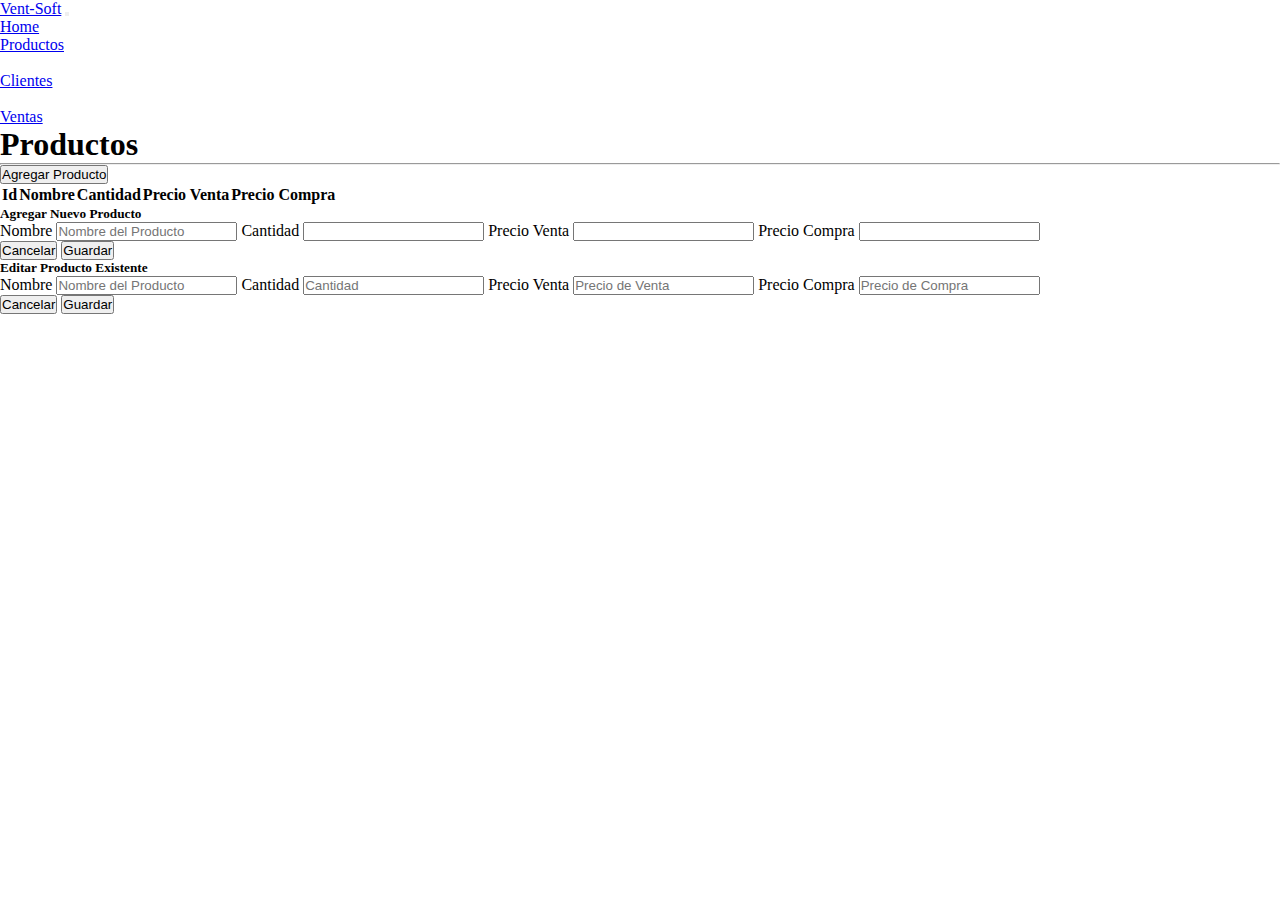
<file: wwwroot/Index.html>
<!DOCTYPE html>
<html lang="sp">

<head>
  <meta charset="UTF-8">
  <meta name="viewport" content="width=device-width, initial-scale=1.0">
  <title>Venta de Productos</title>

  <link rel="stylesheet" href="https://cdn.jsdelivr.net/npm/bootstrap@4.6.2/dist/css/bootstrap.min.css"
    integrity="sha384-xOolHFLEh07PJGoPkLv1IbcEPTNtaed2xpHsD9ESMhqIYd0nLMwNLD69Npy4HI+N" crossorigin="anonymous">
  <link rel="stylesheet" href="./css/site.css">
</head>

<body class="bg1">
  <nav class="navbar bg-dark border-bottom border-body navbar-expand-lg" data-bs-theme="dark">
    <div class="container-fluid">
      <a class="navbar-brand" href="#">Vent-Soft</a>
      <button class="navbar-toggler" type="button" data-bs-toggle="collapse" data-bs-target="#navbarNav"
        aria-controls="navbarNav" aria-expanded="false" aria-label="Toggle navigation">
        <span class="navbar-toggler-icon"></span>
      </button>
      <div class="collapse navbar-collapse" id="navbarNav">
        <ul class="navbar-nav">
          <li class="nav-item">
            <a class="nav-link active" aria-current="page" href="#">Home</a>
          </li>
          <li class="nav-item">
            <a class="nav-link active" href="Index.html">Productos</a>
          </li>
          <li class="nav-item"></li>
          <a class="nav-link" href="cliente.html">Clientes</a>
          </li>
          <li class="nav-item"></li>
          <a class="nav-link" href="venta.html">Ventas</a>
          </li>
        </ul>
      </div>
    </div>
  </nav>

  <div class="container">
    <h1>Productos</h1>
    <hr>

    <button class="mt-3 mb-3 btn btn-success" data-bs-toggle="modal" data-bs-target="#modalAgregarProductos">Agregar
      Producto</button>

    <table class="table table-dark table-striped">
      <thead>
        <tr>
          <th>Id</th>
          <th>Nombre</th>
          <th>Cantidad</th>
          <th>Precio Venta</th>
          <th>Precio Compra</th>
          <th></th>
          <th></th>
        </tr>
      </thead>
      <tbody id="todosLosProductos"></tbody>
    </table>




    <!-- MODAL -->
    <div id="modalAgregarProductos" class="modal fade" tabindex="-1" data-bs-backdrop="static" aria-hidden="true">
      <div class="modal-dialog">
        <div class="modal-content">
          <div class="modal-header">
            <h5 class="modal-title">Agregar Nuevo Producto</h5>
          </div>
          <div class="modal-body">
            <div class="row">
              <label for="Nombre" class="form-label">Nombre</label>
              <input type="text" id="Nombre" placeholder="Nombre del Producto" class="form-control">

              <label for="Cantidad" class="form-label">Cantidad</label>
              <input type="number" id="Cantidad" class="form-control">

              <label for="PrecioVenta" class="form-label">Precio Venta</label>
              <input type="number" id="PrecioVenta" class="form-control">

              <label for="PrecioCompra" class="form-label">Precio Compra</label>
              <input type="number" id="PrecioCompra" class="form-control">
              <p id="error" hidden></p>
            </div>
          </div>
          <div class="modal-footer">
            <button type="button" class="btn btn-secondary" data-bs-dismiss="modal">Cancelar</button>
            <button type="button" class="btn btn-primary" onclick="CrearProducto();">Guardar</button>
          </div>
        </div>
      </div>
    </div>


    <!-- MODAL -->
    <div id="modalEditarProductos" class="modal fade" tabindex="-1" data-bs-backdrop="static" aria-hidden="true">
      <div class="modal-dialog">
        <div class="modal-content">
          <div class="modal-header">
            <h5 class="modal-title">Editar Producto Existente</h5>
          </div>
          <div class="modal-body">
            <div class="row">
              <input type="number" id="IdProducto" class="form-control" readonly hidden>

              <label for="NombreEditar" class="form-label">Nombre</label>
              <input type="text" id="NombreEditar" placeholder="Nombre del Producto" class="form-control">

              <label for="CantidadEditar" class="form-label">Cantidad</label>
              <input type="number" id="CantidadEditar" placeholder="Cantidad" class="form-control">

              <label for="PrecioVentaEditar" class="form-label">Precio Venta</label>
              <input type="number" id="PrecioVentaEditar" placeholder="Precio de Venta" class="form-control">

              <label for="PrecioCompraEditar" class="form-label">Precio Compra</label>
              <input type="number" id="PrecioCompraEditar" placeholder="Precio de Compra" class="form-control">
              <p id="errorEditar" hidden></p>
            </div>
          </div>
          <div class="modal-footer">
            <button type="button" class="btn btn-secondary" data-bs-dismiss="modal">Cancelar</button>
            <button type="button" class="btn btn-primary" onclick="EditarProducto();">Guardar</button>
          </div>
        </div>
      </div>
    </div>
  </div>




  <script src="./js/productos.js"></script>
  <script src="./lib/bootstrap/js/bootstrap.min.js"></script>
  <script src="https://code.jquery.com/jquery-3.7.1.min.js"
    integrity="sha256-/JqT3SQfawRcv/BIHPThkBvs0OEvtFFmqPF/lYI/Cxo=" crossorigin="anonymous"></script>

  <script type="text/javascript">
    window.onload = ObtenerProductos();
  </script>
</body>

</html>
</file>
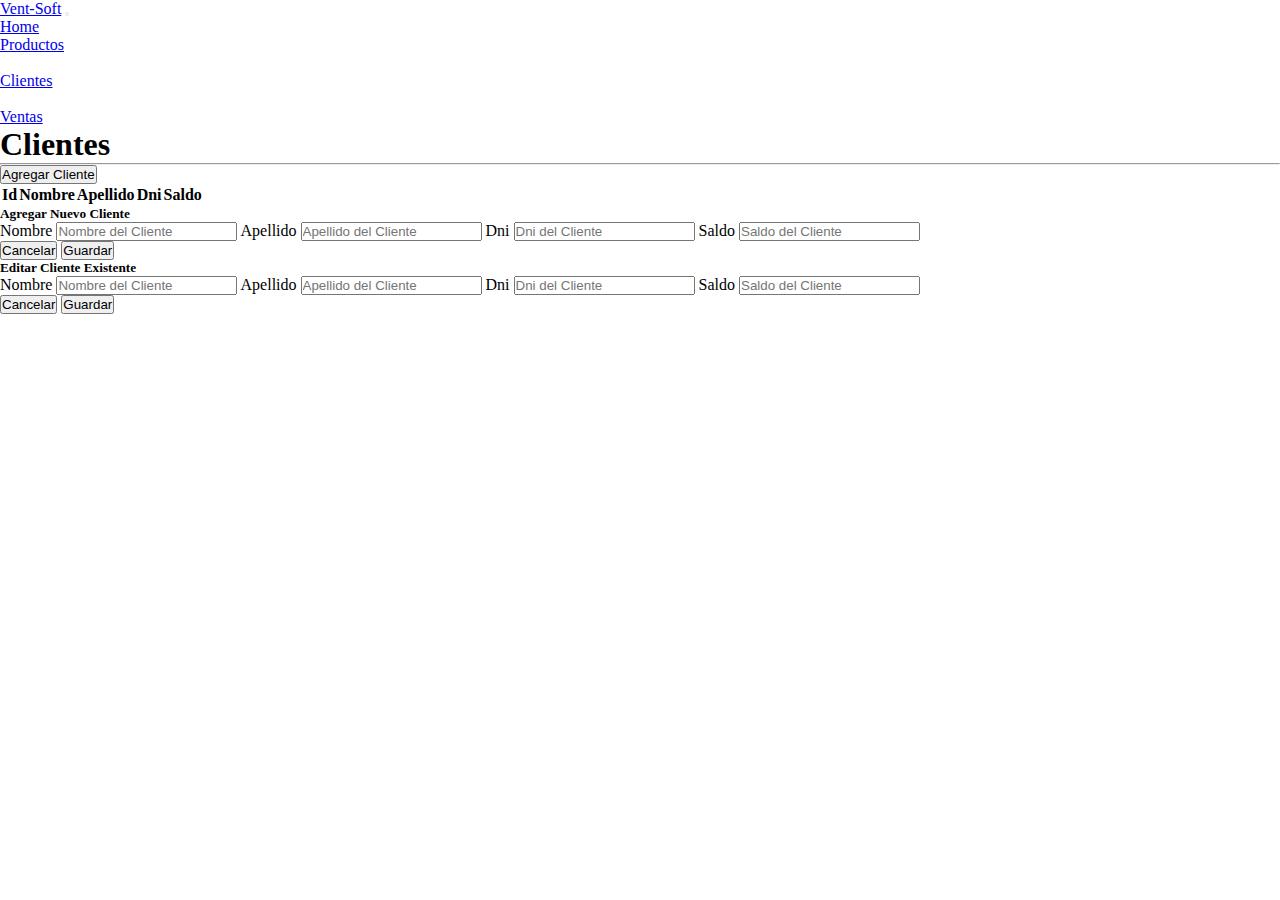
<file: wwwroot/cliente.html>
<!DOCTYPE html>
<html lang="sp">

<head>
  <meta charset="UTF-8">
  <meta name="viewport" content="width=device-width, initial-scale=1.0">
  <title>Venta de Productos</title>

  <link rel="stylesheet" href="https://cdn.jsdelivr.net/npm/bootstrap@4.6.2/dist/css/bootstrap.min.css" integrity="sha384-xOolHFLEh07PJGoPkLv1IbcEPTNtaed2xpHsD9ESMhqIYd0nLMwNLD69Npy4HI+N" crossorigin="anonymous">
  <link rel="stylesheet" href="./css/site.css">
</head>

<body class="bg1">
  <nav class="navbar bg-dark border-bottom border-body navbar-expand-lg" data-bs-theme="dark">
    <div class="container-fluid">
      <a class="navbar-brand" href="#">Vent-Soft</a>
      <button class="navbar-toggler" type="button" data-bs-toggle="collapse" data-bs-target="#navbarNav"
        aria-controls="navbarNav" aria-expanded="false" aria-label="Toggle navigation">
        <span class="navbar-toggler-icon"></span>
      </button>
      <div class="collapse navbar-collapse" id="navbarNav">
        <ul class="navbar-nav">
          <li class="nav-item">
            <a class="nav-link active" aria-current="page" href="#">Home</a>
          </li>
          <li class="nav-item">
            <a class="nav-link active" href="Index.html">Productos</a>
          </li>
          <li class="nav-item"></li>
          <a class="nav-link" href="cliente.html">Clientes</a>
          </li>
          <li class="nav-item"></li>
          <a class="nav-link" href="venta.html">Ventas</a>
          </li>
        </ul>
      </div>
    </div>
  </nav>

  <div class="container">
    <h1>Clientes</h1>
    <hr>

    <button class="mt-3 mb-3 btn btn-success" data-bs-toggle="modal" data-bs-target="#modalAgregarClientes">Agregar
      Cliente</button>

    <table class="table table-dark table-striped">
      <thead>
        <tr>
          <th>Id</th>
          <th>Nombre</th>
          <th>Apellido</th>
          <th>Dni</th>
          <th>Saldo</th>
          <th></th>
          <th></th>
        </tr>
      </thead>
      <tbody id="todosLosClientes"></tbody>
    </table>




    <!-- MODAL -->
    <div id="modalAgregarClientes" class="modal fade" tabindex="-1" data-bs-backdrop="static" aria-hidden="true">
      <div class="modal-dialog">
        <div class="modal-content">
          <div class="modal-header">
            <h5 class="modal-title">Agregar Nuevo Cliente</h5>
          </div>
          <div class="modal-body">
            <div class="row">
              <label for="Nombre" class="form-label">Nombre</label>
              <input type="text" id="Nombre" placeholder="Nombre del Cliente" class="form-control">

              <label for="Apellido" class="form-label">Apellido</label>
              <input type="text" id="Apellido" placeholder="Apellido del Cliente" class="form-control">

              <label for="Dni" class="form-label">Dni</label>
              <input type="number" id="Dni" placeholder="Dni del Cliente" class="form-control">

              <label for="Saldo" class="form-label">Saldo</label>
              <input type="number" id="Saldo" placeholder="Saldo del Cliente" class="form-control">
              <p id="error" hidden></p>
            </div>
          </div>
          <div class="modal-footer">
            <button type="button" class="btn btn-secondary" data-bs-dismiss="modal">Cancelar</button>
            <button type="button" class="btn btn-primary" onclick="CrearCliente();">Guardar</button>
          </div>
        </div>
      </div>
    </div>


    <!-- MODAL -->
    <div id="modalEditarClientes" class="modal fade" tabindex="-1" data-bs-backdrop="static" aria-hidden="true">
      <div class="modal-dialog">
        <div class="modal-content">
          <div class="modal-header">
            <h5 class="modal-title">Editar Cliente Existente</h5>
          </div>
          <div class="modal-body">
            <div class="row">
              <input type="number" id="IdCliente" class="form-control" readonly hidden>

              <label for="NombreEditar" class="form-label">Nombre</label>
              <input type="text" id="NombreEditar" placeholder="Nombre del Cliente" class="form-control">

              <label for="ApellidoEditar" class="form-label">Apellido</label>
              <input type="text" id="ApellidoEditar" placeholder="Apellido del Cliente" class="form-control">

              <label for="DniEditar" class="form-label">Dni</label>
              <input type="number" id="DniEditar" placeholder="Dni del Cliente" class="form-control">

              <label for="SaldoEditar" class="form-label">Saldo</label>
              <input type="number" id="SaldoEditar" placeholder="Saldo del Cliente" class="form-control">
              <p id="errorEditar" hidden></p>
            </div>
          </div>
            <div class="modal-footer">
              <button type="button" class="btn btn-secondary" data-bs-dismiss="modal">Cancelar</button>
              <button type="button" class="btn btn-primary" onclick="EditarCliente();">Guardar</button>
            </div>
          </div>
        </div>
      </div>
    </div>




    <script src="js/clientes.js"></script>
    <script src="./lib/bootstrap/js/bootstrap.min.js"></script>
    <script src="https://code.jquery.com/jquery-3.7.1.min.js"
      integrity="sha256-/JqT3SQfawRcv/BIHPThkBvs0OEvtFFmqPF/lYI/Cxo=" crossorigin="anonymous"></script>

    <script type="text/javascript">
      window.onload = ObtenerClientes();
    </script>
</body>

</html>
</file>
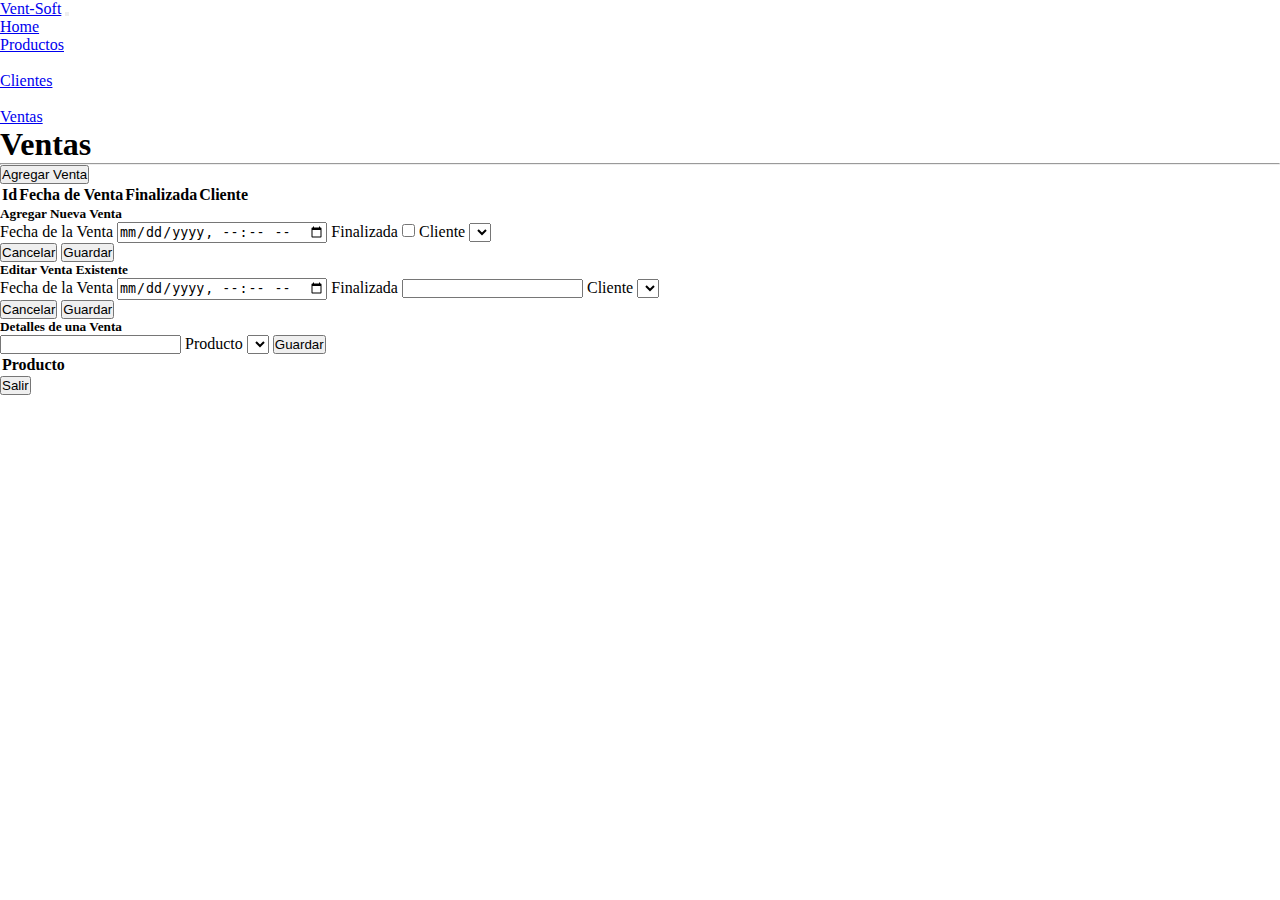
<file: wwwroot/venta.html>
<!DOCTYPE html>
<html lang="sp">

<head>
  <meta charset="UTF-8">
  <meta name="viewport" content="width=device-width, initial-scale=1.0">
  <title>Venta de Productos</title>

  <link rel="stylesheet" href="https://cdn.jsdelivr.net/npm/bootstrap@4.6.2/dist/css/bootstrap.min.css" integrity="sha384-xOolHFLEh07PJGoPkLv1IbcEPTNtaed2xpHsD9ESMhqIYd0nLMwNLD69Npy4HI+N" crossorigin="anonymous">
  <link rel="stylesheet" href="./css/site.css">
</head>

<body class="bg1">
    <nav class="navbar bg-dark border-bottom border-body navbar-expand-lg" data-bs-theme="dark">
        <div class="container-fluid">
          <a class="navbar-brand" href="#">Vent-Soft</a>
          <button class="navbar-toggler" type="button" data-bs-toggle="collapse" data-bs-target="#navbarNav"
            aria-controls="navbarNav" aria-expanded="false" aria-label="Toggle navigation">
            <span class="navbar-toggler-icon"></span>
          </button>
          <div class="collapse navbar-collapse" id="navbarNav">
            <ul class="navbar-nav">
              <li class="nav-item">
                <a class="nav-link active" aria-current="page" href="#">Home</a>
              </li>
              <li class="nav-item">
                <a class="nav-link active" href="Index.html">Productos</a>
              </li>
              <li class="nav-item"></li>
              <a class="nav-link" href="cliente.html">Clientes</a>
              </li>
              <li class="nav-item"></li>
              <a class="nav-link" href="venta.html">Ventas</a>
              </li>
            </ul>
          </div>
        </div>
      </nav>

  <div class="container">
    <h1>Ventas</h1>
    <hr>

    <button class="mt-3 mb-3 btn btn-success" data-bs-toggle="modal" data-bs-target="#modalAgregarVentas">Agregar
      Venta</button>

    <table class="table table-dark table-striped">
      <thead>
        <tr>
          <th>Id</th>
          <th>Fecha de Venta</th>
          <th>Finalizada</th>
          <th>Cliente</th>
          <th></th>
          <th></th>
          <th></th>
        </tr>
      </thead>
      <tbody id="todasLasVentas"></tbody>
    </table>




    <!-- MODAL -->
    <div id="modalAgregarVentas" class="modal fade" tabindex="-1" data-bs-backdrop="static" aria-hidden="true">
      <div class="modal-dialog">
        <div class="modal-content">
          <div class="modal-header">
            <h5 class="modal-title">Agregar Nueva Venta</h5>
          </div>
          <div class="modal-body">
            <div class="row">
              <label for="Fecha" class="form-label">Fecha de la Venta</label>
              <input type="datetime-local" id="Fecha" placeholder="" class="form-control">

              <label for="Finalizada" class="form-label">Finalizada</label>
              <input type="checkbox" id="Finalizada" class="form-control">

              <label for="Cliente" class="form-label">Cliente</label>
              <select id="Cliente" class="form-control"></select>

              <p id="error" hidden></p>
            </div>
          </div>
          <div class="modal-footer">
            <button type="button" class="btn btn-secondary" data-bs-dismiss="modal">Cancelar</button>
            <button type="button" class="btn btn-primary" onclick="CrearVenta();">Guardar</button>
          </div>
        </div>
      </div>
    </div>


    <!-- MODAL -->
    <div id="modalEditarVentas" class="modal fade" tabindex="-1" data-bs-backdrop="static" aria-hidden="true">
      <div class="modal-dialog">
        <div class="modal-content">
          <div class="modal-header">
            <h5 class="modal-title">Editar Venta Existente</h5>
          </div>
          <div class="modal-body">
            <div class="row">
              <input type="number" id="IdVenta" class="form-control" readonly hidden>

              <label for="FechaEditar" class="form-label">Fecha de la Venta</label>
              <input type="datetime-local" id="FechaEditar" placeholder="" class="form-control">

              <label for="FinalizadaEditar" class="form-label">Finalizada</label>
              <input type="number" id="FinalizadaEditar"placeholder="" class="form-control">

              <label for="ClienteEditar" class="form-label">Cliente</label>
              <select id="ClienteEditar" class="form-control"></select>

              <p id="errorEditar" hidden></p>
            </div>
          </div>
            <div class="modal-footer">
              <button type="button" class="btn btn-secondary" data-bs-dismiss="modal">Cancelar</button>
              <button type="button" class="btn btn-primary" onclick="EditarVenta();">Guardar</button>
            </div>
          </div>
        </div>
      </div>
    </div>

    <div id="modalVentaDetalle" class="modal fade" tabindex="-1" data-bs-backdrop="static" aria-hidden="true">
      <div class="modal-dialog modal-xl">
        <div class="modal-content">
          <div class="modal-header">
            <h5 class="modal-title">Detalles de una Venta</h5>
          </div>
          <div class="modal-body">
            <div class="row">
              <div class="col-lg-5">
                <input type="number" id="IdVentaDetalle" class="form-control" readonly>
                
                <label for="ProductoId" class="form-label">Producto</label>
                <select id="ProductoId" class="form-control form-select"></select>

                <button type="button" class="btn btn-primary mt-3 d-flex mx-auto" onclick="GuardarDetalle();">Guardar</button>

                <p id="errorDetalle" class="text-danger" hidden></p>
              </div>

              <div class="col-lg-7">
                <table class="table table-dark table-striped">
                  <thead>
                    <tr>
                      <th>Producto</th>
                      <th></th>
                      <th></th>
                     
                    </tr>
                  </thead>
                  <tbody id="todosLosDetalles"></tbody>
                </table>
              </div>
            </div>
          </div>
            <div class="modal-footer">
              <button type="button" class="btn btn-secondary" data-bs-dismiss="modal">Salir</button>
            </div>
          </div>
        </div>
      </div>
    </div>






    <script src="js/ventas.js"></script>
    <script src="./lib/bootstrap/js/bootstrap.min.js"></script>
    <script src= "js/common/ObtenerClientesDropdown.js"></script>
    <script src="js/common/ObtenerProductosDropdown.js"></script>
    <script src="https://code.jquery.com/jquery-3.7.1.min.js"
      integrity="sha256-/JqT3SQfawRcv/BIHPThkBvs0OEvtFFmqPF/lYI/Cxo=" crossorigin="anonymous"></script>

    <script type="text/javascript">
      window.onload = ObtenerVentas();
      window.onload = ObtenerClientesDropdown();
      window.onload = ObtenerProductosDropdown();
    </script>
</body>

</html>
</file>
<file: wwwroot/css/site.css>
*{
    margin: 0;
    padding: 0;
}
.container{
    height: 100%;
}

#error,
#errorEditar {
    color: red;
}
</file>
